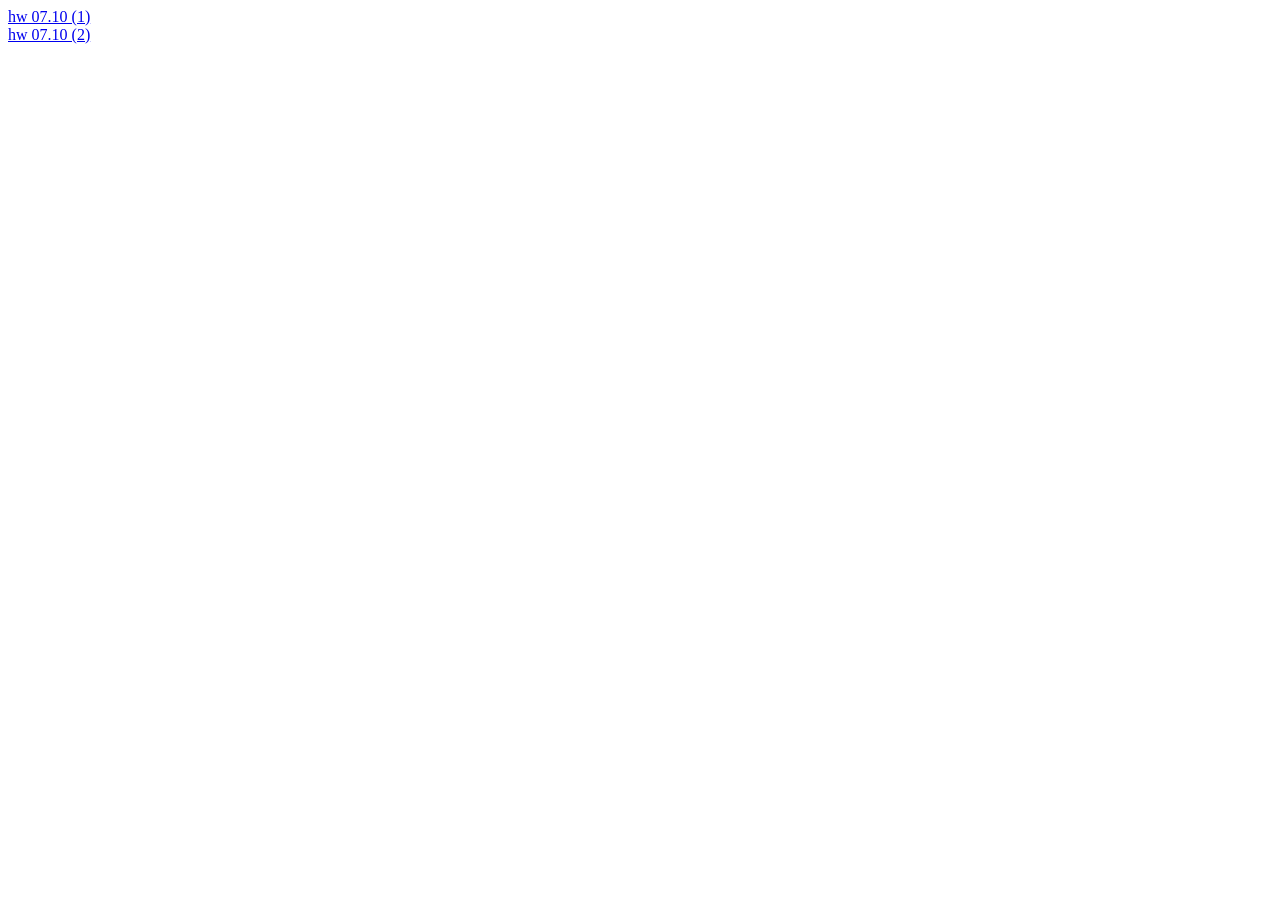
<file: index.html>
<!DOCTYPE html>
<html lang="en">
<head>
    <meta charset="UTF-8">
    <meta http-equiv="X-UA-Compatible" content="IE=edge">
    <meta name="viewport" content="width=device-width, initial-scale=1.0">
    <title>Homework</title>
</head>
<body>
    <a href="C:\Users\Max\Desktop\sites\site2\index.html">hw 07.10 (1)</a> <br>
    <a href="C:\Users\Max\Desktop\sites\site1\Untitled-1.html">hw 07.10 (2)</a> <br>
</body>
</html>
</file>
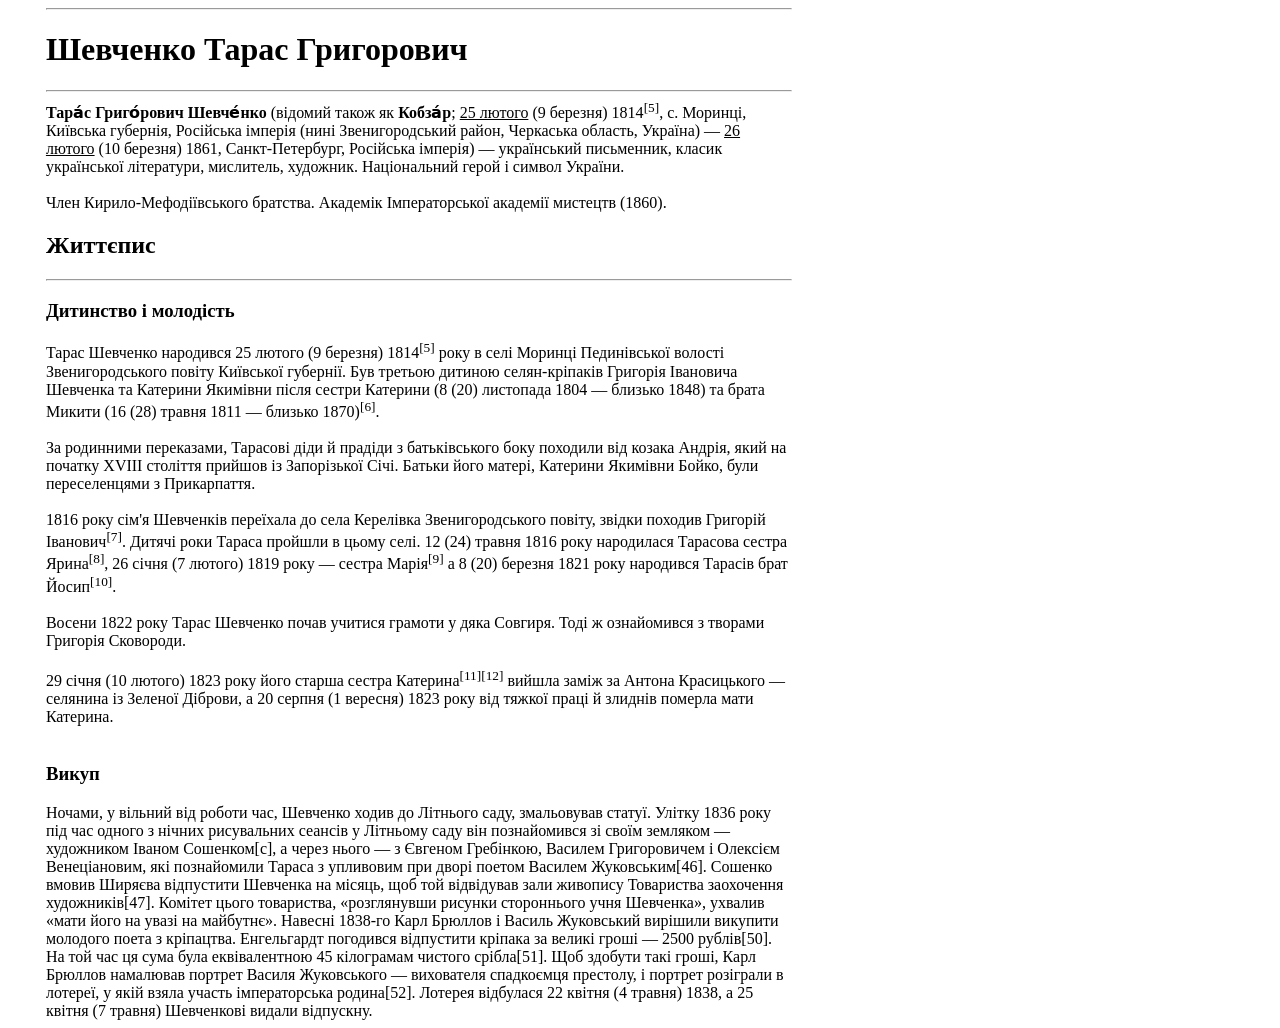
<file: site2/index.html>
<!DOCTYPE html>
<html lang="en">
<head>
    <meta charset="UTF-8">
    <meta http-equiv="X-UA-Compatible" content="IE=edge">
    <meta name="viewport" content="width=device-width, initial-scale=1.0">
    <title>Doc</title>
    <link rel="stylesheet" href="style.css">
</head>
<body>
    <div class="mainDiv">
        <hr>
        <h1>Шевченко Тарас Григорович</h1>
        <hr>
        <span class="span1">Тара́с Григо́рович Шевче́нко</span> (відомий також як <span class="span1">Кобза́р</span>;
        <span class="span2">25 лютого</span> (9 березня) 1814<sup>[5]</sup>, с. Моринці, Київська губернія,
        Російська імперія (нині Звенигородський район, Черкаська
        область, Україна) — <span class="span2">26 лютого</span> (10 березня) 1861, Санкт-Петербург,
        Російська імперія) — український письменник, класик української
        літератури, мислитель, художник. Національний герой і символ України.
        <br><br>
        Член Кирило-Мефодіївського братства. Академік Імператорської академії мистецтв (1860).
        <h2>Життєпис</h2>
        <hr>
        <h3>Дитинство і молодість</h3>
        Тарас Шевченко народився 25 лютого (9 березня) 1814<sup>[5]</sup> року в селі Моринці Пединівської волості
        Звенигородського повіту Київської губернії. Був третьою дитиною селян-кріпаків Григорія
        Івановича Шевченка та Катерини Якимівни після сестри Катерини (8 (20) листопада 1804 —
        близько 1848) та брата Микити (16 (28) травня 1811 — близько 1870)<sup>[6]</sup>. <br><br>
        За родинними переказами, Тарасові діди й прадіди з батьківського боку походили від
        козака Андрія, який на початку XVIII століття прийшов із Запорізької Січі. Батьки його матері,
        Катерини Якимівни Бойко, були переселенцями з Прикарпаття. <br><br>
        1816 року сім'я Шевченків переїхала до села Керелівка Звенигородського повіту, звідки походив
        Григорій Іванович<sup>[7]</sup>. Дитячі роки Тараса пройшли в цьому селі. 12 (24) травня 1816 року
        народилася Тарасова сестра Ярина<sup>[8]</sup>, 26 січня (7 лютого) 1819 року — сестра Марія<sup>[9]</sup>
        а 8 (20) березня 1821 року народився Тарасів брат Йосип<sup>[10]</sup>. <br><br>
        Восени 1822 року Тарас Шевченко почав учитися грамоти у дяка Совгиря. Тоді ж ознайомився з творами
        Григорія Сковороди. <br><br>
        29 січня (10 лютого) 1823 року його старша сестра Катерина<sup>[11][12]</sup> вийшла заміж за Антона
        Красицького — селянина із Зеленої Діброви, а 20 серпня (1 вересня) 1823 року від тяжкої праці й злиднів
        померла мати Катерина. <br><br>
        <h3>Викуп</h3>
        Ночами, у вільний від роботи час, Шевченко ходив до Літнього саду, змальовував статуї.
        Улітку 1836 року під час одного з нічних рисувальних сеансів у Літньому саду він познайомився зі своїм
        земляком — художником Іваном Сошенком[c], а через нього — з Євгеном Гребінкою, Василем Григоровичем і
        Олексієм Венеціановим, які познайомили Тараса з упливовим при дворі поетом Василем Жуковським[46].
        Сошенко вмовив Ширяєва відпустити Шевченка на місяць, щоб той відвідував зали живопису Товариства
        заохочення художників[47]. Комітет цього товариства, «розглянувши рисунки стороннього учня Шевченка»,
        ухвалив «мати його на увазі на майбутнє».
        Навесні 1838-го Карл Брюллов і Василь Жуковський вирішили викупити молодого поета з кріпацтва.
        Енгельгардт погодився відпустити кріпака за великі гроші — 2500 рублів[50]. На той час ця сума була
        еквівалентною 45 кілограмам чистого срібла[51]. Щоб здобути такі гроші, Карл Брюллов намалював портрет
        Василя Жуковського — вихователя спадкоємця престолу, і портрет розіграли в лотереї, у якій взяла участь
        імператорська родина[52]. Лотерея відбулася 22 квітня (4 травня) 1838, а 25 квітня (7 травня)
        Шевченкові видали відпускну.
    </div>
</body>
</html>
</file>
<file: site2/style.css>
.span1 {
    font-weight: bold
}

.span2 {
    text-decoration: underline
}

.mainDiv {
    margin-left: 3%
}

.mainDiv {
    margin-right: 38%
}
</file>
